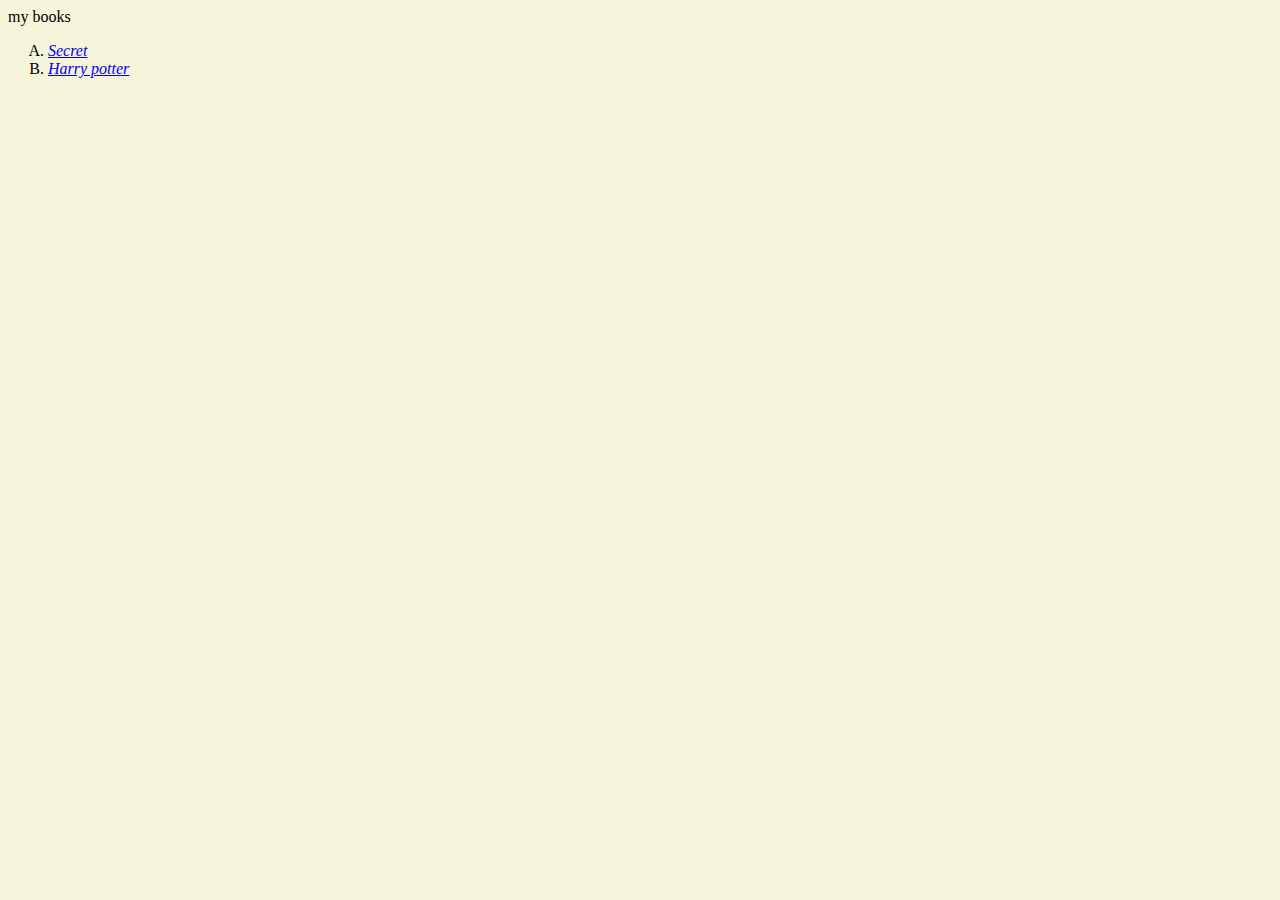
<file: books.html>
<!DOCTYPE html>

<html>
<head>my books 
    <link rel="stylesheet" href="style.css">
</head>

<body>

    <ol type="A">
        <li> <a href="https://www.bing.com/aclk?ld=[base64]&u=[base64]&rlid=f352be293c1a13ed620cdf243225654f"  > <i>Secret  </a> </i></li>
        <li><a href="https://en.wikipedia.org/wiki/Harry_Potter"><em >Harry potter</em></a></li>
        </ol>
    </body>    

</html>
</file>
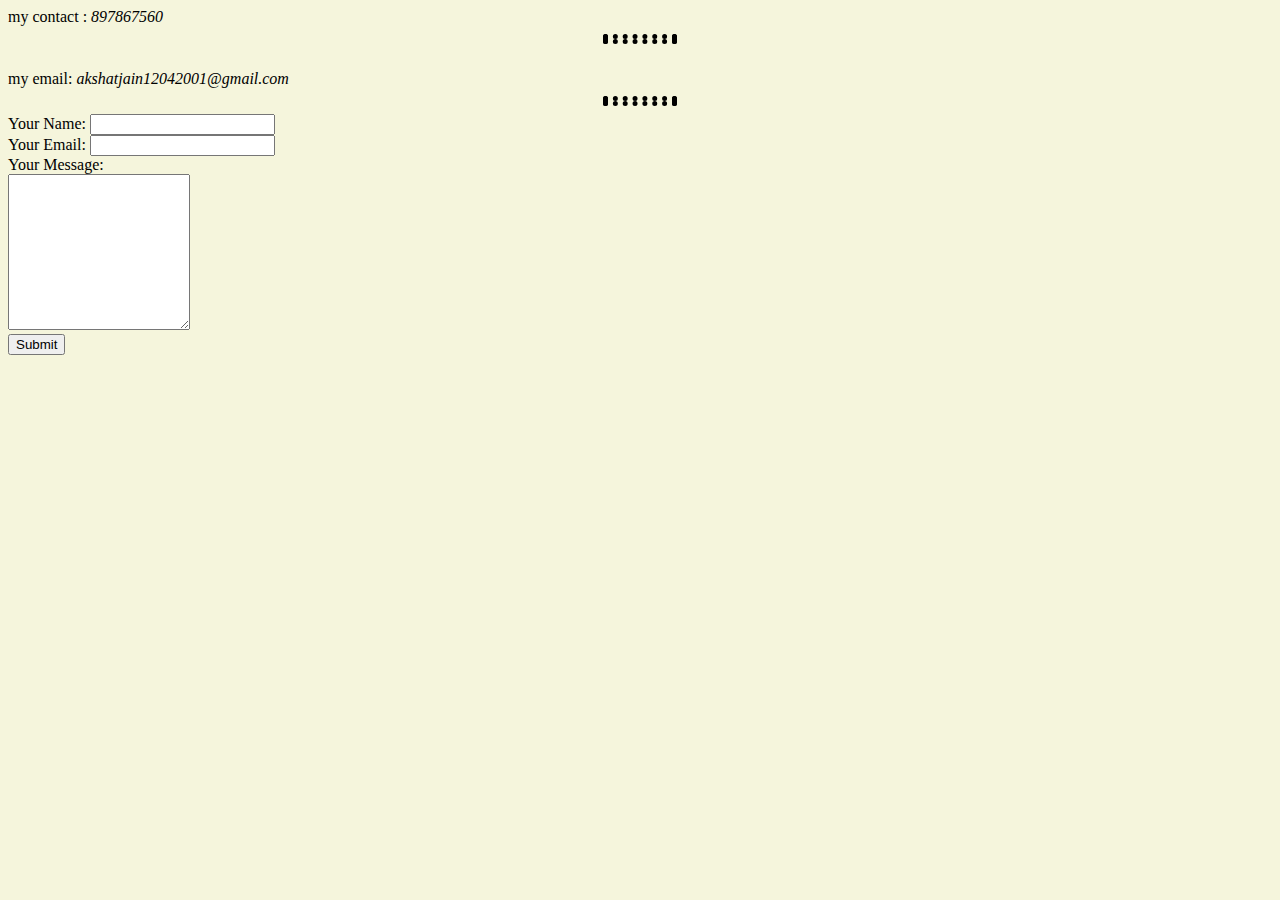
<file: contact.html>
<!DOCTYPE html>

<html>
<head>my contact :
    <link rel="stylesheet" href="style.css">
</head>

<body>
<em><em>897867560</em></em>
<hr><br>
  my email:
<em>akshatjain12042001@gmail.com</em>   <hr>
    
<form action="mailto:akshatjain@gmail.com" method="post" enctype="text/plain">
<label>Your Name:</label>
<input type="text" name="yourName"><br>
<label >Your Email:</label>
<input type="email" name="yourEmail"> <br>

<label >Your Message:</label><br>
<textarea name="yourMessage" rows="10" column="20"></textarea><br>
<input type="submit" name="">
<br>
</form>
</body>
</html>
</file>
<file: style.css>
h1{
    color: aqua;
}
h3{
    color: aqua;
}
body{
    background-color: beige;

}
hr{
    background-color: beige;
    border-style: dotted;
    height: 0px;
    border-color: black;
    border-width: 5px;
    width: 5%;

}
</file>
